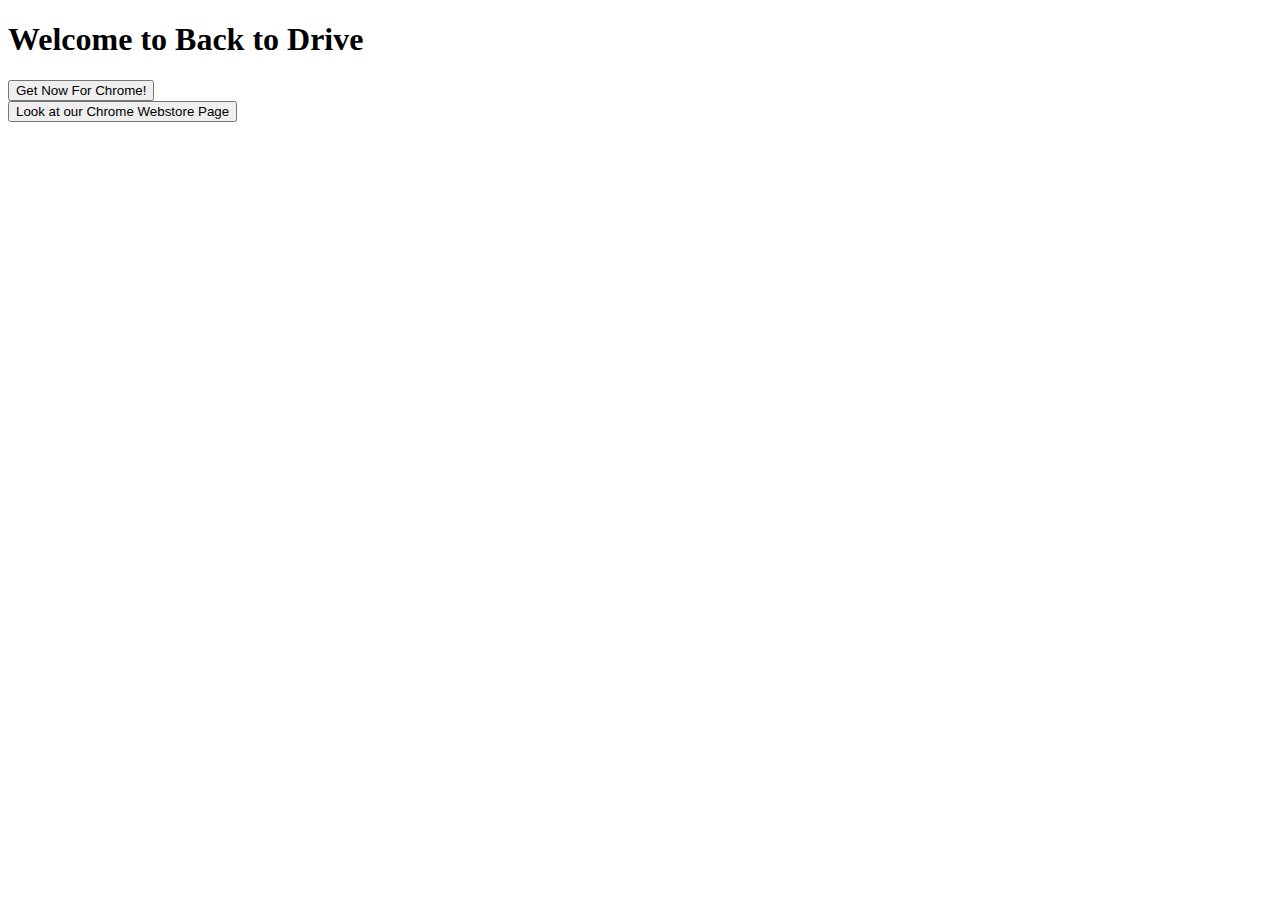
<file: index.html>
<!DOCTYPE html>
<html lang="en-us">
  <head>
    <title>Back to Drive</title>
    <link rel="stylesheet" href="stylesheets/normalize.css" type="text.css"></link>
    <link rel="stylesheet" href="stylesheets/my.css" type="text.css"></link>
    <link rel="stylesheet" href="stylesheets/bootstrap.css" type="text.css"></link>
    <link href='https://fonts.googleapis.com/css?family=Exo:400,600' rel='stylesheet' type='text/css'>
  </head>
  <body>
    <div id="container">
      <div id="topbar">
        <h1>Welcome to Back to Drive</h1>
        <button>Get Now For Chrome!</button>
      </div>
      <div id="moreoptions"><button>Look at our Chrome Webstore Page</button></div>
    </div>
  </body>
</html>
</file>
<file: stylesheets/my.css>
body {
  background-color: #00DDFF;
}

#container, #topbar {
  text-align: center;
}

strong {
  font-weight: 600;
}

body {
  font-family: 'Exo';
}
</file>
